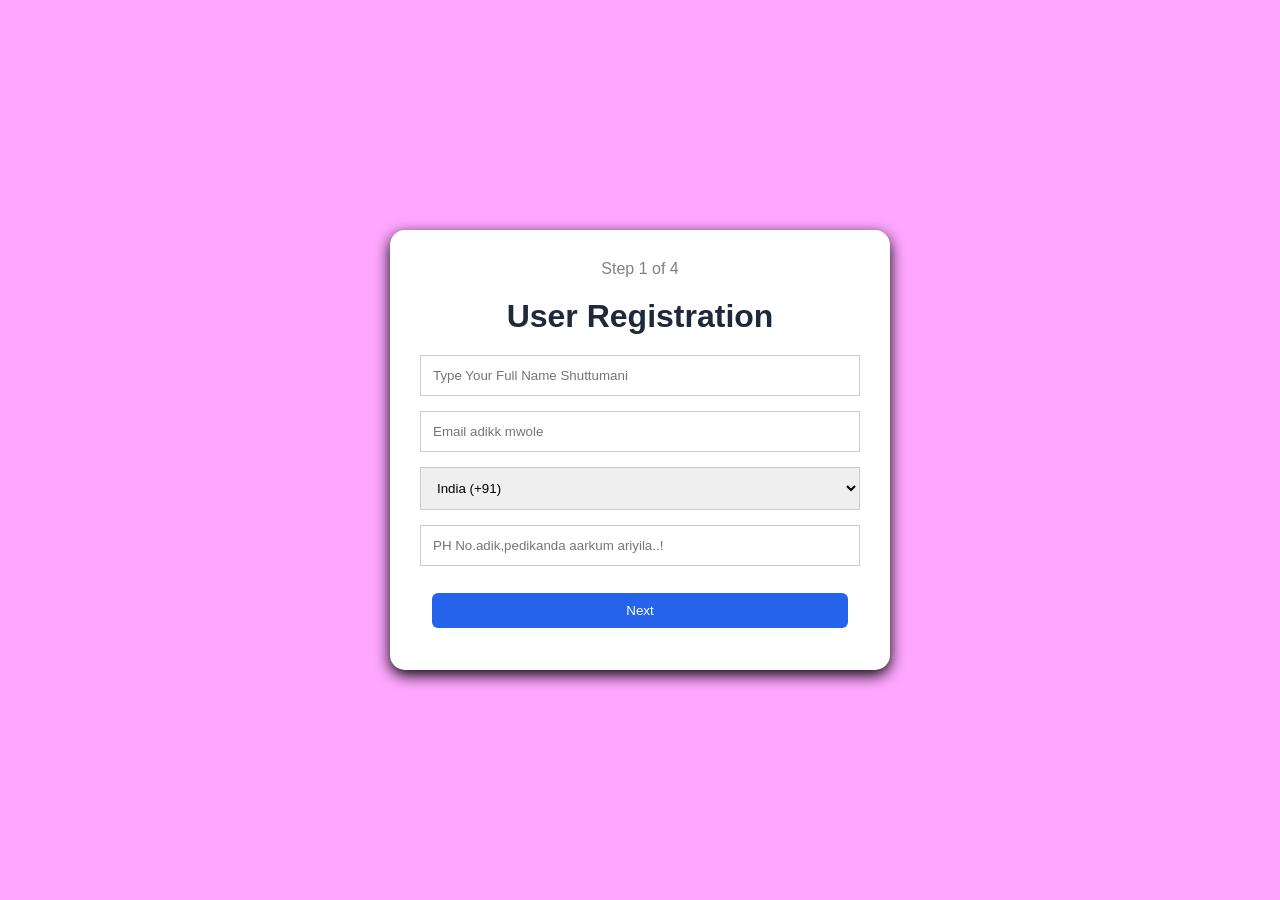
<file: index.html>
<!DOCTYPE html>
<html>
<head>
    <title>Step 1 - Registration</title>
    <link rel="stylesheet" href="style.css">
</head>
<body>

<div class="card">

    <div class="progress">Step 1 of 4</div>

    <h1>User Registration</h1>

    <form action="form2.html" name="RegForm" onsubmit="return validateForm()" onreset="resetErrors" method="get">
        
        <input id="name" name="Name" type="text" placeholder="Type Your Full Name Shuttumani" required>
        <span id="name-error" class="error-message"></span>

        <input id="email" name="Email" type="email" placeholder="Email adikk mwole" required>
        <span id="email-error" class="error-message"></span>

        <select id="country-code">
            <option value="+91">India (+91)</option>
            <option value="+1">USA (+1)</option>
            <option value="+44">UK (+44)</option>
        </select>

        <input id="phone" name="Phone" type="tel" placeholder="PH No.adik,pedikanda aarkum ariyila..!" required>
        <span id="phone-error" class="error-message"></span>

        <button type="submit" class="btn">Next</button>


    </form>

</div>
<script src="script.js"></script>

</body>
</html>
</file>
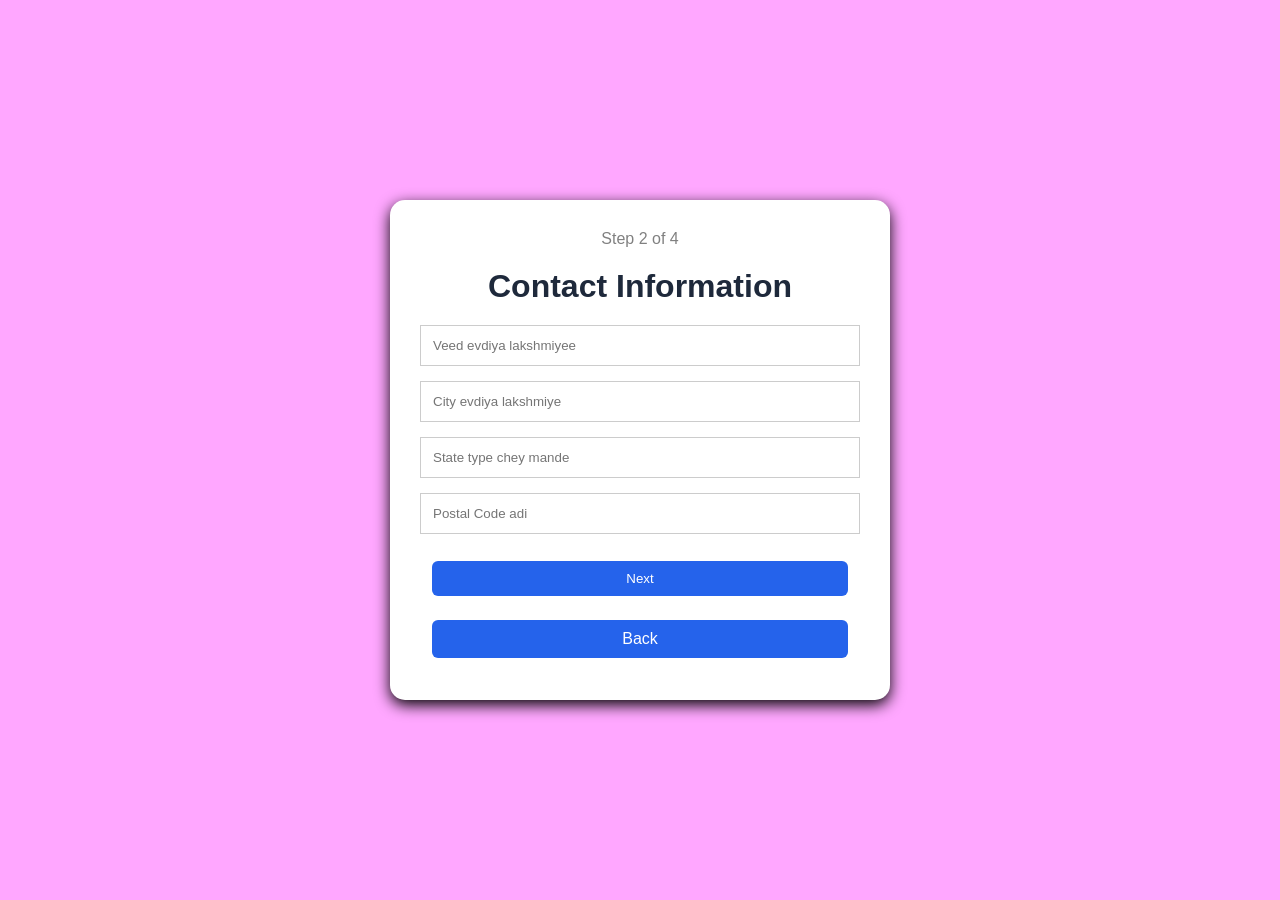
<file: form2.html>
<!DOCTYPE html>
<html>
<head>
    <title>Step 2 - Contact Info</title>
    <link rel="stylesheet" href="style.css">
</head>
<body>

<div class="card">

    <div class="progress">Step 2 of 4</div>

    <h1>Contact Information</h1>

    <form action="form3.html"  name="RegForm" onsubmit="return validateForm()" onreset="resetErrors()" method="get">

        <input id="address" name="Adresss" type="text" placeholder="Veed evdiya lakshmiyee">
        <span id="address-error" class="error-message"></span>

        <input id="city" name="City" type="text" placeholder="City evdiya lakshmiye" required>
        <span id="city-error" class="error-message"></span>

        <input id="state" name="State" type="text" placeholder="State type chey mande" required>
        <span id="state-error" class="error-message"></span>

        <input id="postal" name="postal" type="text" placeholder="Postal Code adi" required>
        <span id="postal-error" class="error-message"></span>

        <button type="submit" class="btn">Next</button>
        <a href="form1.html" class="btn">Back</a>

    </form>

</div>
<script src="script.js"></script>

</body>
</html>
</file>
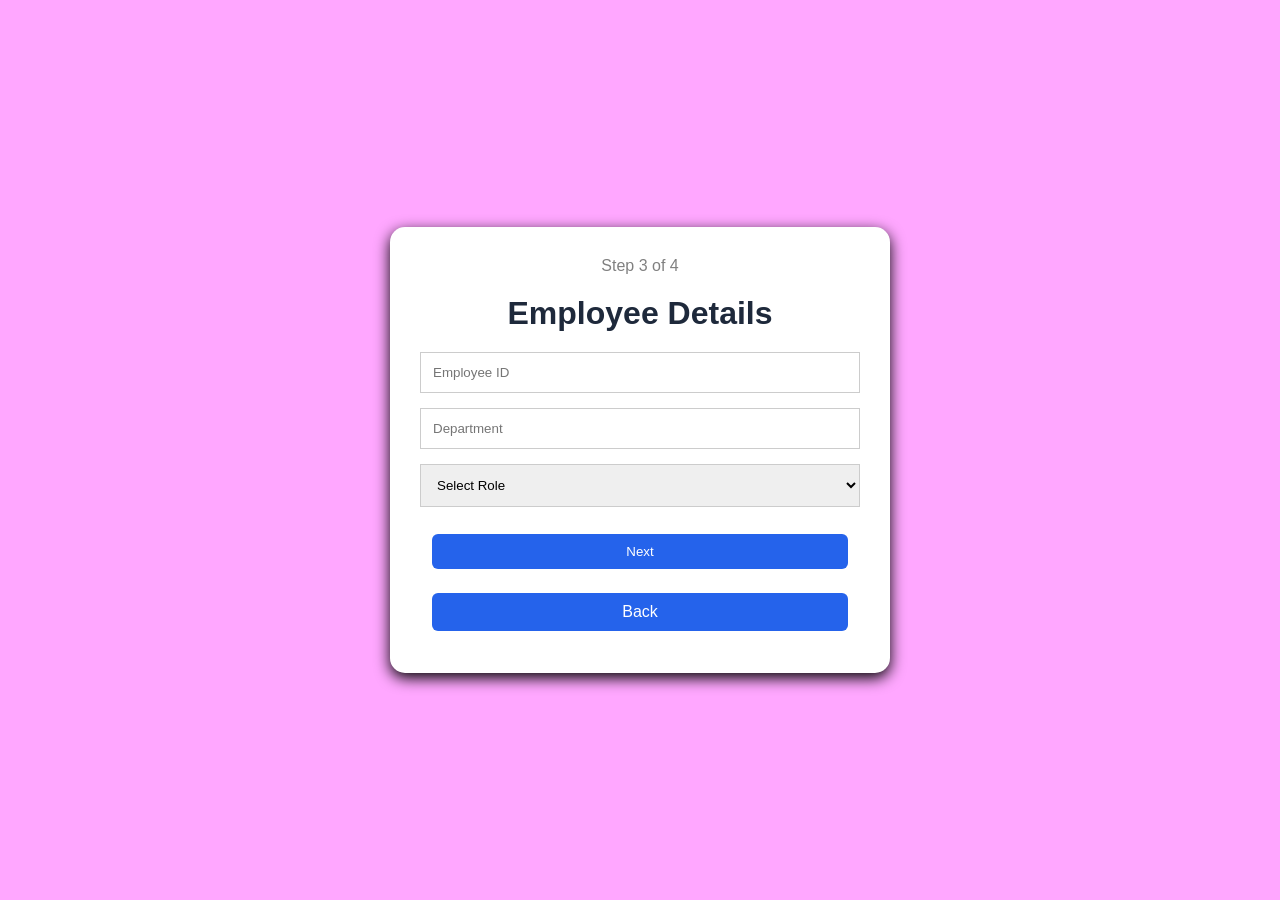
<file: form3.html>
<!DOCTYPE html>
<html lang="en">
<head>
    <meta charset="UTF-8">
    <meta name="viewport" content="width=device-width, initial-scale=1.0">
    <title>Step 3 - Employee details</title>
    <link rel="stylesheet" href="style.css">
</head>
<body>
    <div class="card">
        <div class="progress">Step 3 of 4</div>
        <h1>Employee Details</h1>
        <form action="form4.html" name="RegForm" onsubmit="return validateForm()" onreset="resetErrors()" method="get">
            <input id="employeeid" name="EmployeeId" type="text" placeholder="Employee ID" required>
            <span id="employeeid-error" class="error-message"></span>
            <input id="department" name="Department" type="text" placeholder="Department" required>
            <span id="department-error" class="error-message"></span>

            <select name="" id="role">
                <option value="">Select Role</option>
                <option value="Developer">Dingudu</option>
                <option value="Developer">Shuttu</option>
                <option value="Developer">Thengu</option>
            </select>

            <button type="submit" class="btn">Next</button>
            <a href="form2.html" class="btn">Back</a>
        </form>
    </div>
    <script src="script.js"></script>
</body>
</html>
</file>
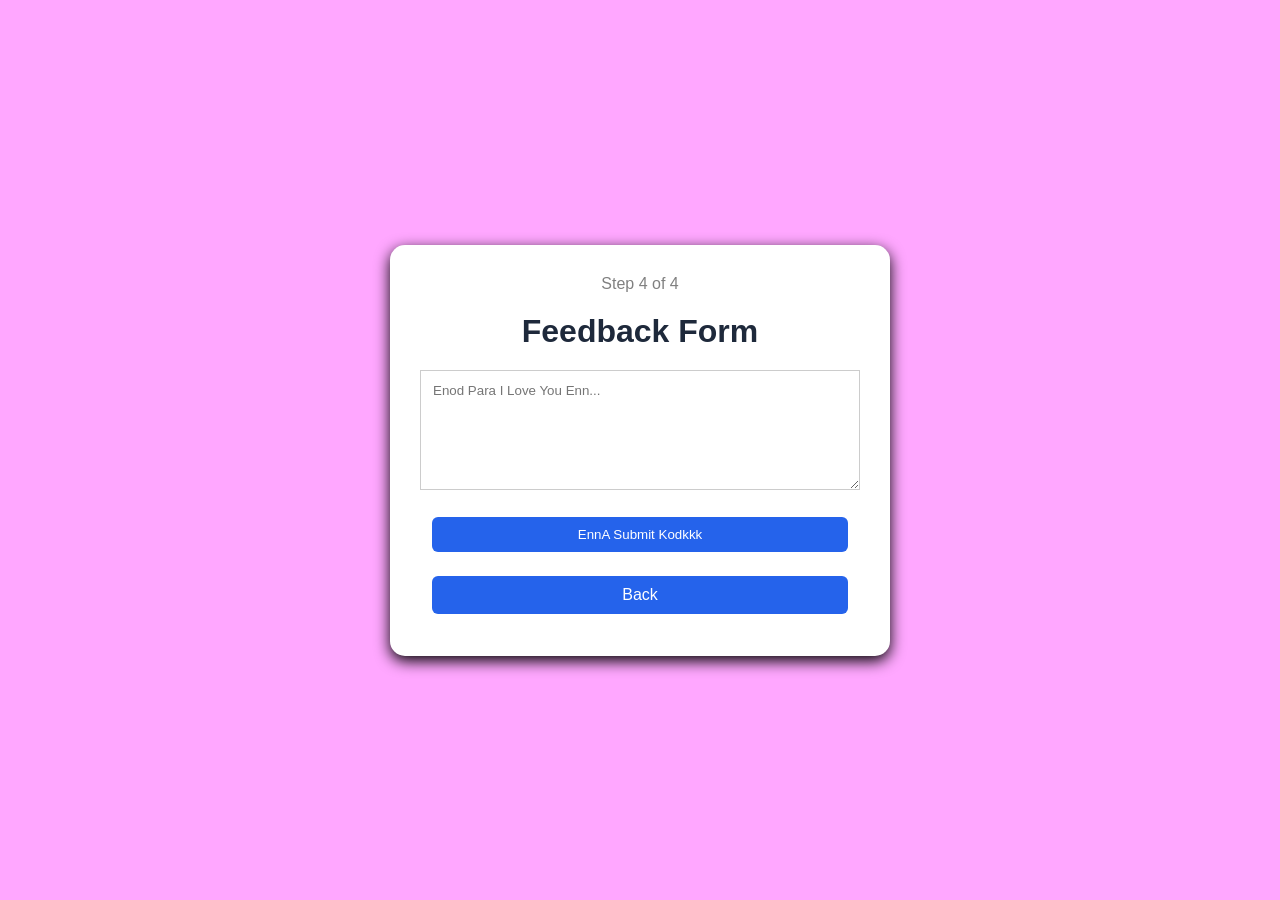
<file: form4.html>
<!DOCTYPE html>
<html lang="en">
<head>
    <meta charset="UTF-8">
    <meta name="viewport" content="width=device-width, initial-scale=1.0">
    <title>Step 4 - Feedback</title>
    <link rel="stylesheet" href="style.css">
</head>
<body>
    <div class="card">
        <div class="progress">Step 4 of 4</div>
        <h1>Feedback Form</h1>
        <form action="success.html" name="RegForm" onsubmit="return validateForm()" onreset="resetErrors()" method="get">
            <textarea name="Feedback" id="feedback" name="Feedback" placeholder="Enod Para I Love You Enn..." required></textarea>
            <span id="feedback-error" class="error-message"></span>

            <button type="submit" class="btn">EnnA Submit Kodkkk</button>
            <a href="form3.html" class="btn">Back</a>
        </form>
    </div>

    <script src="script.js"></script>
    
</body>
</html>
</file>
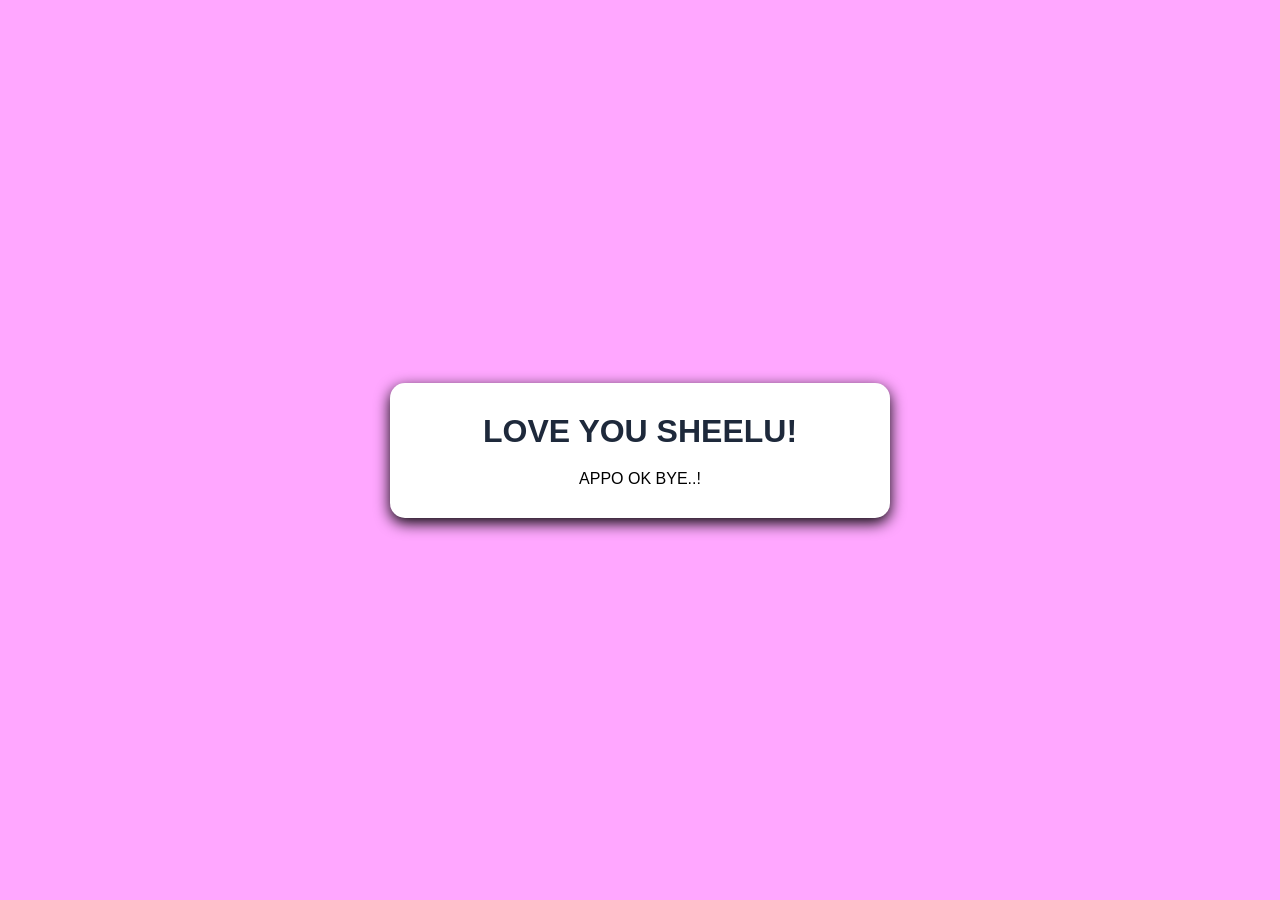
<file: success.html>
<!DOCTYPE html>
<html lang="en">
<head>
    <meta charset="UTF-8">
    <meta name="viewport" content="width=device-width, initial-scale=1.0">
    <title>Success</title>
    <link rel="stylesheet" href="style.css">
</head>
<body>
    <div class="card">
        <h1>LOVE YOU SHEELU!</h1>
        <p style="text-align: center;"> APPO OK BYE..!</p>
    </div>
    <script src="script.js"></script>
</body>
</html>
</file>
<file: style.css>
*{
    margin: 0;
    padding: 0;
    box-sizing: border-box;
    font-family: Arial, sans-serif;

}

body{
    background: #f4f7;
    display: flex;
    justify-content: center;
    align-items: center;
    min-height: 100vh;
}

.card{
    width: 500px;
    background: white;
    padding: 30px;
    border-radius: 15px;
    box-shadow: 0 5px 15px;

}
.progress{
    text-align: center;
    margin-bottom: 20px;
    color: gray;
}

h1{
    text-align: center;
    margin-bottom: 20px;
    color: #1e293b;
}

form{
    display: flex;
    flex-direction: column;
}

input,select,textarea{
    padding: 12px;
    margin-bottom: 15px;
    border: 1px solid #ccc;
}

textarea{
    height: 120px;
}


.btn{
    background: #2563eb;
    color: white;
    text-decoration: none;
    text-align: center;
    padding: 12px;
    border-radius: 6px;
    border: none;
    margin: 12px;
    padding: 10px;
    cursor: pointer;
    
}

.btn:hover{
    background-color: #1d4ed8;
}
</file>
